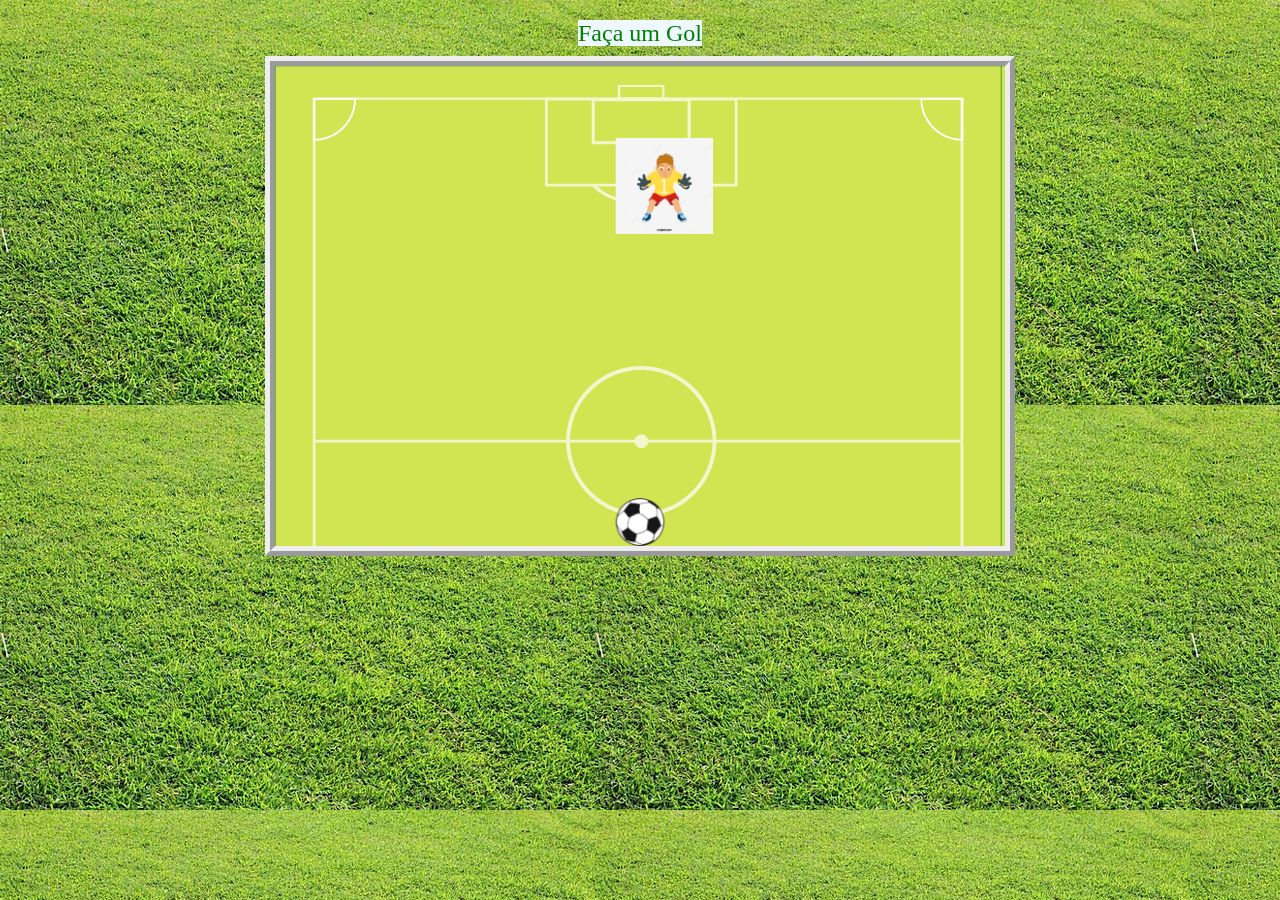
<file: index.html>
<!DOCTYPE html>
<html>
<head>
<meta charset="UTF-8">
	<title>Faça um Gol</title>
<link rel="stylesheet" href="style (1).css">
<script src="fabric (1).js"></script>

<link rel="stylesheet" href="https://maxcdn.bootstrapcdn.com/bootstrap/3.4.0/css/bootstrap.min.css">

<script src="https://ajax.googleapis.com/ajax/libs/jquery/3.4.1/jquery.min.js"></script>

<script src="https://maxcdn.bootstrapcdn.com/bootstrap/3.4.0/js/bootstrap.min.js"></script>

</head>

<body class="body_background" onload="load_img()">
	<center>
		<h3 id="hd3">Faça um Gol</h3>
		<canvas width="750" height="500" id="myCanvas"></canvas>

	</center>
	<script src="main (1).js"></script>
</body>
</html>
</file>
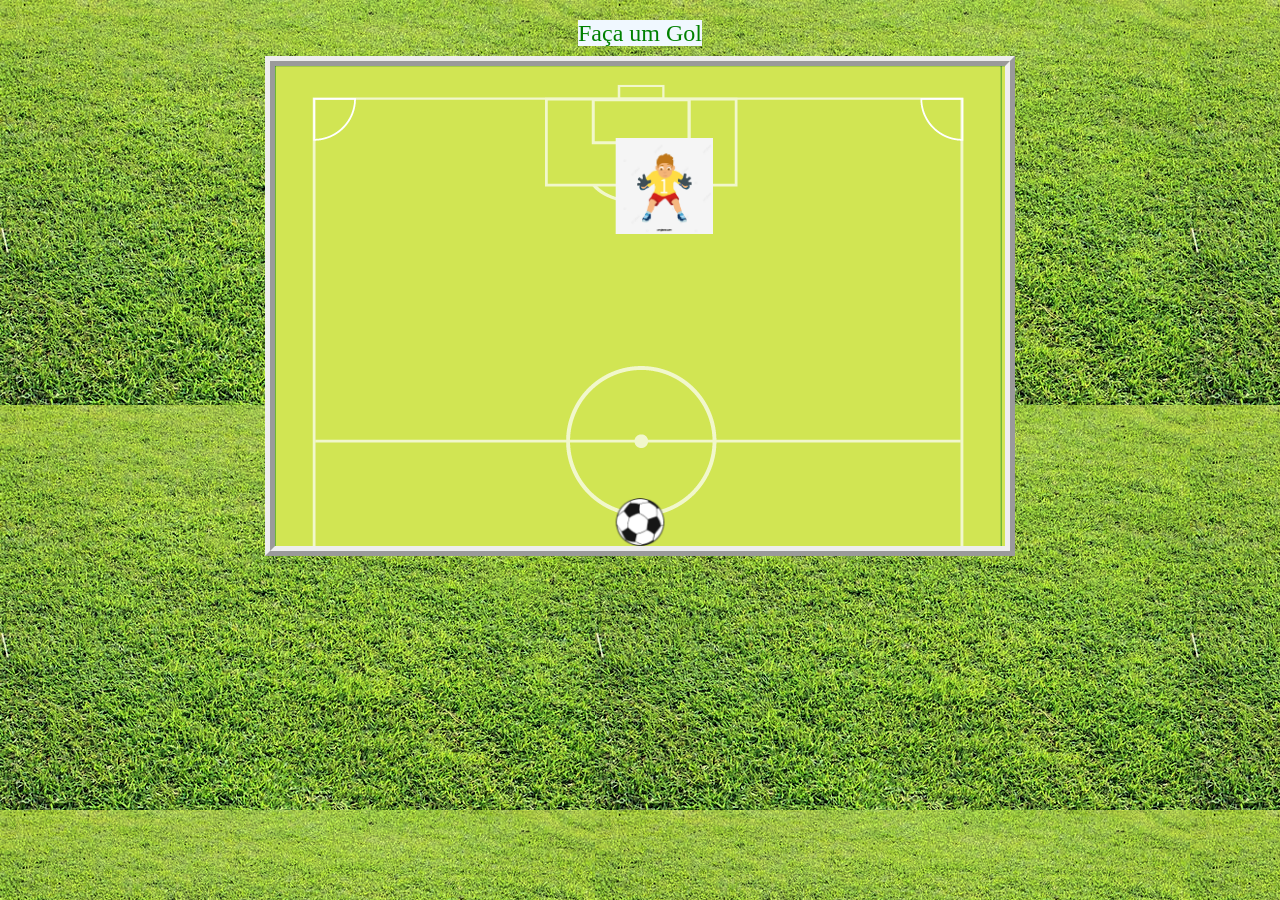
<file: index (2).html>
<!DOCTYPE html>
<html>
<head>
<meta charset="UTF-8">
	<title>Faça um Gol</title>
<link rel="stylesheet" href="style (1).css">
<script src="fabric (1).js"></script>

<link rel="stylesheet" href="https://maxcdn.bootstrapcdn.com/bootstrap/3.4.0/css/bootstrap.min.css">

<script src="https://ajax.googleapis.com/ajax/libs/jquery/3.4.1/jquery.min.js"></script>

<script src="https://maxcdn.bootstrapcdn.com/bootstrap/3.4.0/js/bootstrap.min.js"></script>

</head>

<body class="body_background" onload="load_img()">
	<center>
		<h3 id="hd3">Faça um Gol</h3>
		<canvas width="750" height="500" id="myCanvas"></canvas>

	</center>
	<script src="main (1).js"></script>
</body>
</html>
</file>
<file: style (1).css>
.body_background 
{
    background-position: center;
    background-size:contain;
	background:url(grama.jpg);
}
#myCanvas
{
    border-width:10px;
    border-style:ridge;
	background:url(campo.png);

	background-color:forestgreen;
}


#hd3{
	display: inline-block;
	color: green;
	background-color: aliceblue;
	font-family: fantasy;
}
</file>
